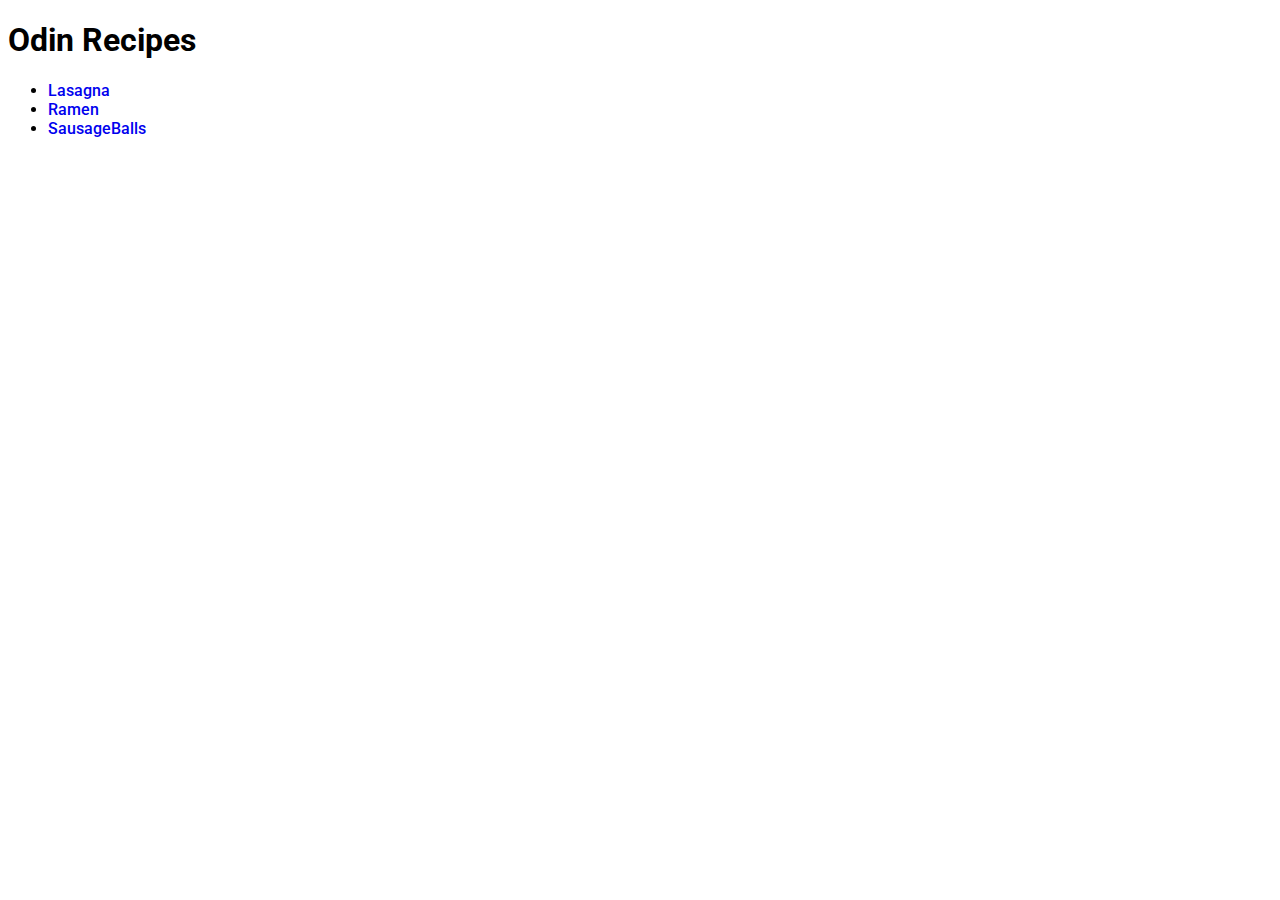
<file: index.html>
<!DOCTYPE html>
<html lang="en">
  <head>
    <meta charset="UTF-8" />
    <meta name="viewport" content="width=device-width, initial-scale=1.0" />
    <title>Document</title>
    <link rel="preconnect" href="https://fonts.googleapis.com" />
    <link rel="preconnect" href="https://fonts.gstatic.com" crossorigin />
    <link
      href="https://fonts.googleapis.com/css2?family=Roboto:ital,wght@0,100;0,300;0,400;0,500;0,700;0,900;1,100;1,300;1,400;1,500;1,700;1,900&display=swap"
      rel="stylesheet"
    />

    <link rel="stylesheet" href="./style/style.css" />
  </head>
  <body>
    <h1>Odin Recipes</h1>
    <ul>
      <li>
        <a href="./recipes/lasagna.html">Lasagna</a>
      </li>
      <li>
        <a href="./recipes/ramen.html">Ramen</a>
      </li>
      <li>
        <a href="./recipes/sausageballs.html">SausageBalls</a>
      </li>
    </ul>
  </body>
</html>
</file>
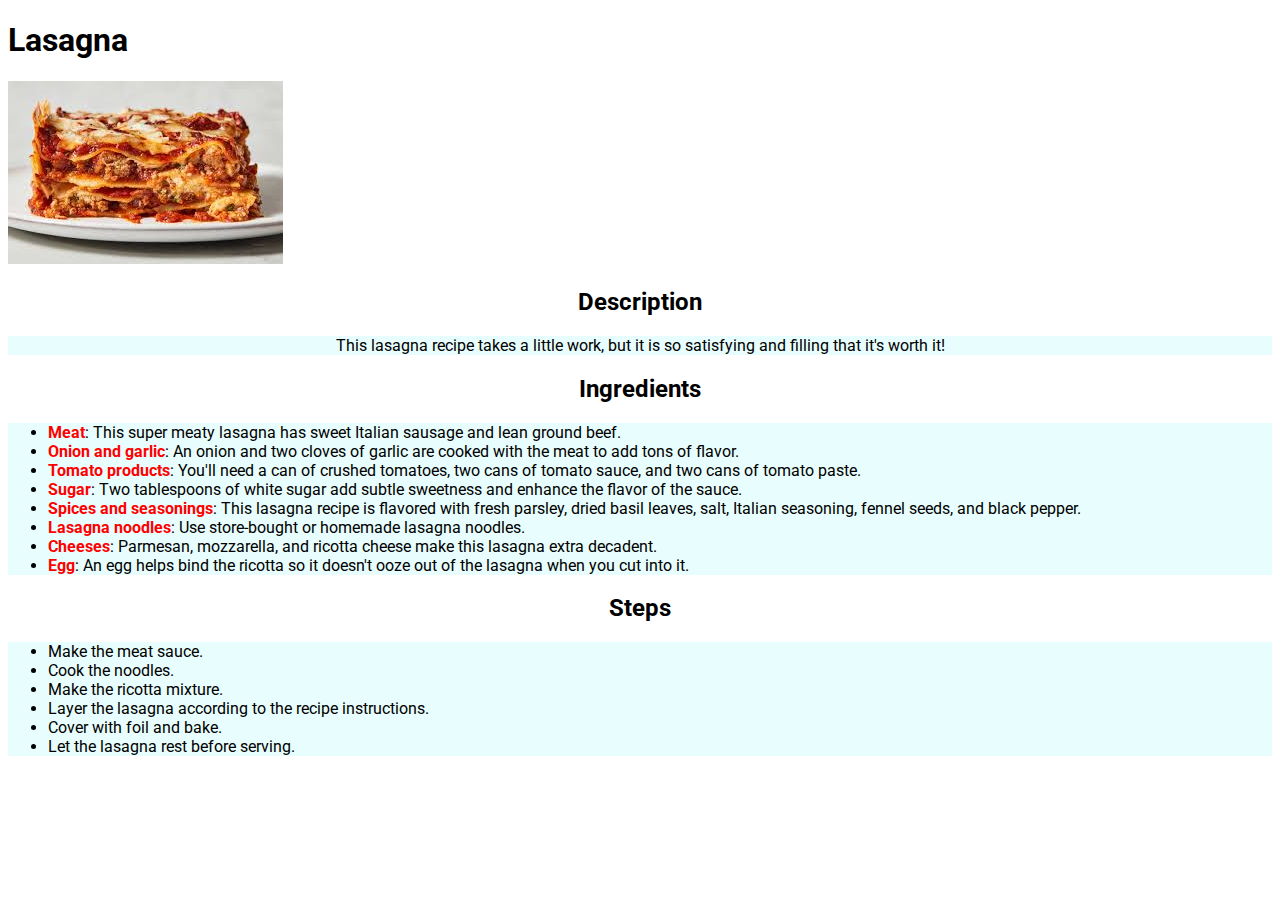
<file: recipes/lasagna.html>
<!DOCTYPE html>
<html lang="en">
  <head>
    <meta charset="UTF-8" />
    <meta name="viewport" content="width=device-width, initial-scale=1.0" />
    <title>Lasagna</title>
    <link rel="preconnect" href="https://fonts.googleapis.com" />
    <link rel="preconnect" href="https://fonts.gstatic.com" crossorigin />
    <link
      href="https://fonts.googleapis.com/css2?family=Roboto:ital,wght@0,100;0,300;0,400;0,500;0,700;0,900;1,100;1,300;1,400;1,500;1,700;1,900&display=swap"
      rel="stylesheet"
    />
    <link rel="stylesheet" href="../style/style.css" />
  </head>
  <body>
    <h1>Lasagna</h1>

    <img src="../img/lasagna.jpeg" alt="an image of lasagna" />
    <h2>Description</h2>
    <div class="container">
      <p class="center-paragraph">
        This lasagna recipe takes a little work, but it is so satisfying and
        filling that it's worth it!
      </p>
    </div>
    <h2>Ingredients</h2>
    <div class="container">
      <ul>
        <li>
          <strong>Meat</strong>: This super meaty lasagna has sweet Italian
          sausage and lean ground beef.
        </li>
        <li>
          <strong>Onion and garlic</strong>: An onion and two cloves of garlic
          are cooked with the meat to add tons of flavor.
        </li>
        <li>
          <strong>Tomato products</strong>: You'll need a can of crushed
          tomatoes, two cans of tomato sauce, and two cans of tomato paste.
        </li>
        <li>
          <strong>Sugar</strong>: Two tablespoons of white sugar add subtle
          sweetness and enhance the flavor of the sauce.
        </li>
        <li>
          <strong>Spices and seasonings</strong>: This lasagna recipe is
          flavored with fresh parsley, dried basil leaves, salt, Italian
          seasoning, fennel seeds, and black pepper.
        </li>
        <li>
          <strong>Lasagna noodles</strong>: Use store-bought or homemade lasagna
          noodles.
        </li>
        <li>
          <strong>Cheeses</strong>: Parmesan, mozzarella, and ricotta cheese
          make this lasagna extra decadent.
        </li>
        <li>
          <strong>Egg</strong>: An egg helps bind the ricotta so it doesn't ooze
          out of the lasagna when you cut into it.
        </li>
      </ul>
    </div>
    <h2>Steps</h2>
    <div class="container">
      <ul>
        <li>Make the meat sauce.</li>
        <li>Cook the noodles.</li>
        <li>Make the ricotta mixture.</li>
        <li>Layer the lasagna according to the recipe instructions.</li>
        <li>Cover with foil and bake.</li>
        <li>Let the lasagna rest before serving.</li>
      </ul>
    </div>
  </body>
</html>
</file>
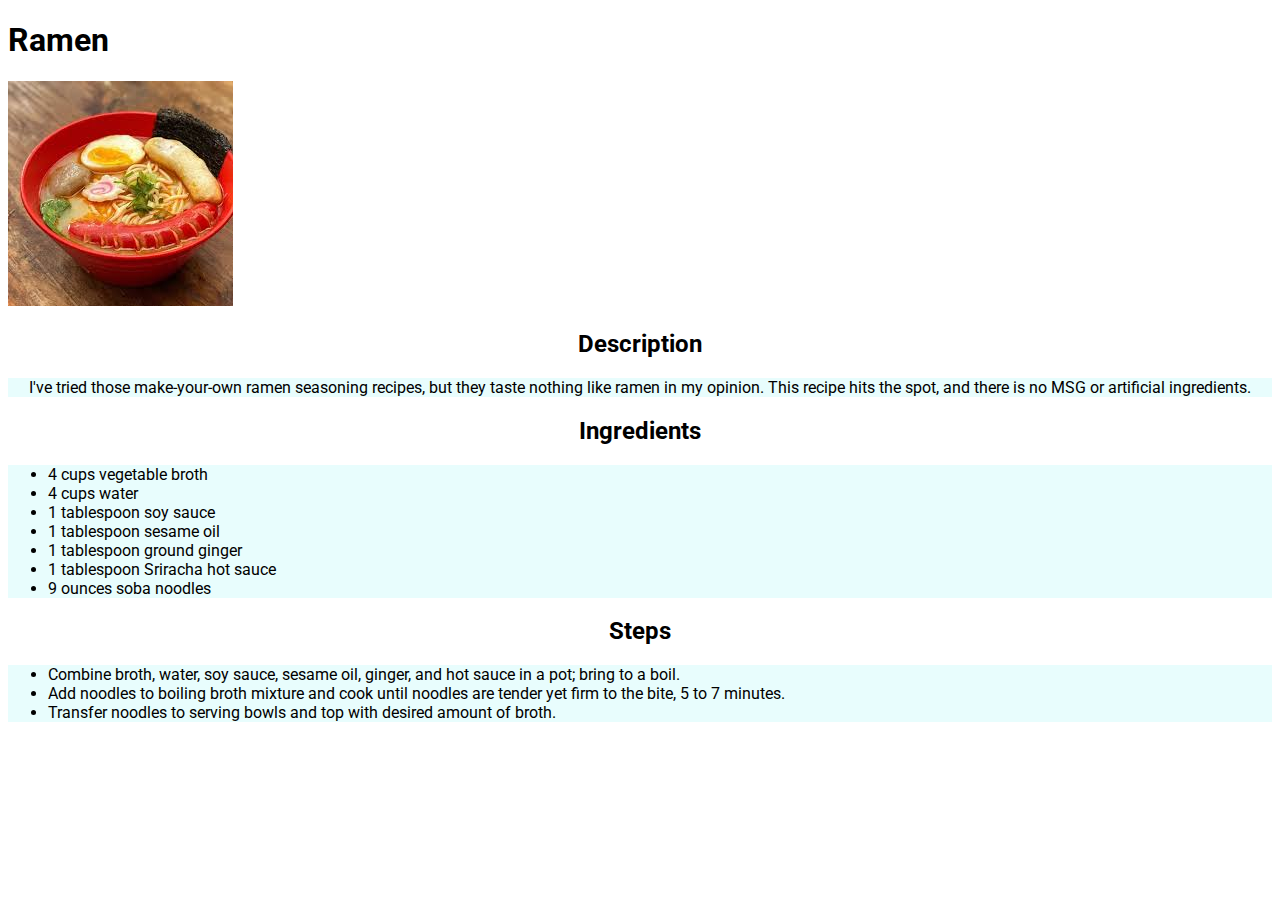
<file: recipes/ramen.html>
<!DOCTYPE html>
<html lang="en">
  <head>
    <meta charset="UTF-8" />
    <meta name="viewport" content="width=device-width, initial-scale=1.0" />
    <title>Ramen</title>
    <link rel="preconnect" href="https://fonts.googleapis.com" />
    <link rel="preconnect" href="https://fonts.gstatic.com" crossorigin />
    <link
      href="https://fonts.googleapis.com/css2?family=Roboto:ital,wght@0,100;0,300;0,400;0,500;0,700;0,900;1,100;1,300;1,400;1,500;1,700;1,900&display=swap"
      rel="stylesheet"
    />
    <link rel="stylesheet" href="../style/style.css" />
  </head>
  <body>
    <h1>Ramen</h1>
    <img src="../img/ramen.jpeg" alt="an image of ramen noodle" />
    <h2>Description</h2>
    <div class="container">
      <p class="center-paragraph">
        I've tried those make-your-own ramen seasoning recipes, but they taste
        nothing like ramen in my opinion. This recipe hits the spot, and there
        is no MSG or artificial ingredients.
      </p>
    </div>
    <h2>Ingredients</h2>
    <div class="container">
      <ul>
        <li>4 cups vegetable broth</li>
        <li>4 cups water</li>
        <li>1 tablespoon soy sauce</li>
        <li>1 tablespoon sesame oil</li>
        <li>1 tablespoon ground ginger</li>
        <li>1 tablespoon Sriracha hot sauce</li>
        <li>9 ounces soba noodles</li>
      </ul>
    </div>
    <h2>Steps</h2>
    <div class="container">
      <ul>
        <li>
          Combine broth, water, soy sauce, sesame oil, ginger, and hot sauce in
          a pot; bring to a boil.
        </li>
        <li>
          Add noodles to boiling broth mixture and cook until noodles are tender
          yet firm to the bite, 5 to 7 minutes.
        </li>
        <li>
          Transfer noodles to serving bowls and top with desired amount of
          broth.
        </li>
      </ul>
    </div>
  </body>
</html>
</file>
<file: style/style.css>
* {
  font-family: "Roboto", sans-serif;
}

ul li a {
  text-decoration: none;
  font-weight: 500;
}

h2 {
  text-align: center;
}
.center-paragraph {
  text-align: center;
}
.container {
  background-color: rgba(158, 247, 247, 0.24);
  text-align: left;
}

strong {
  color: red;
}
</file>
